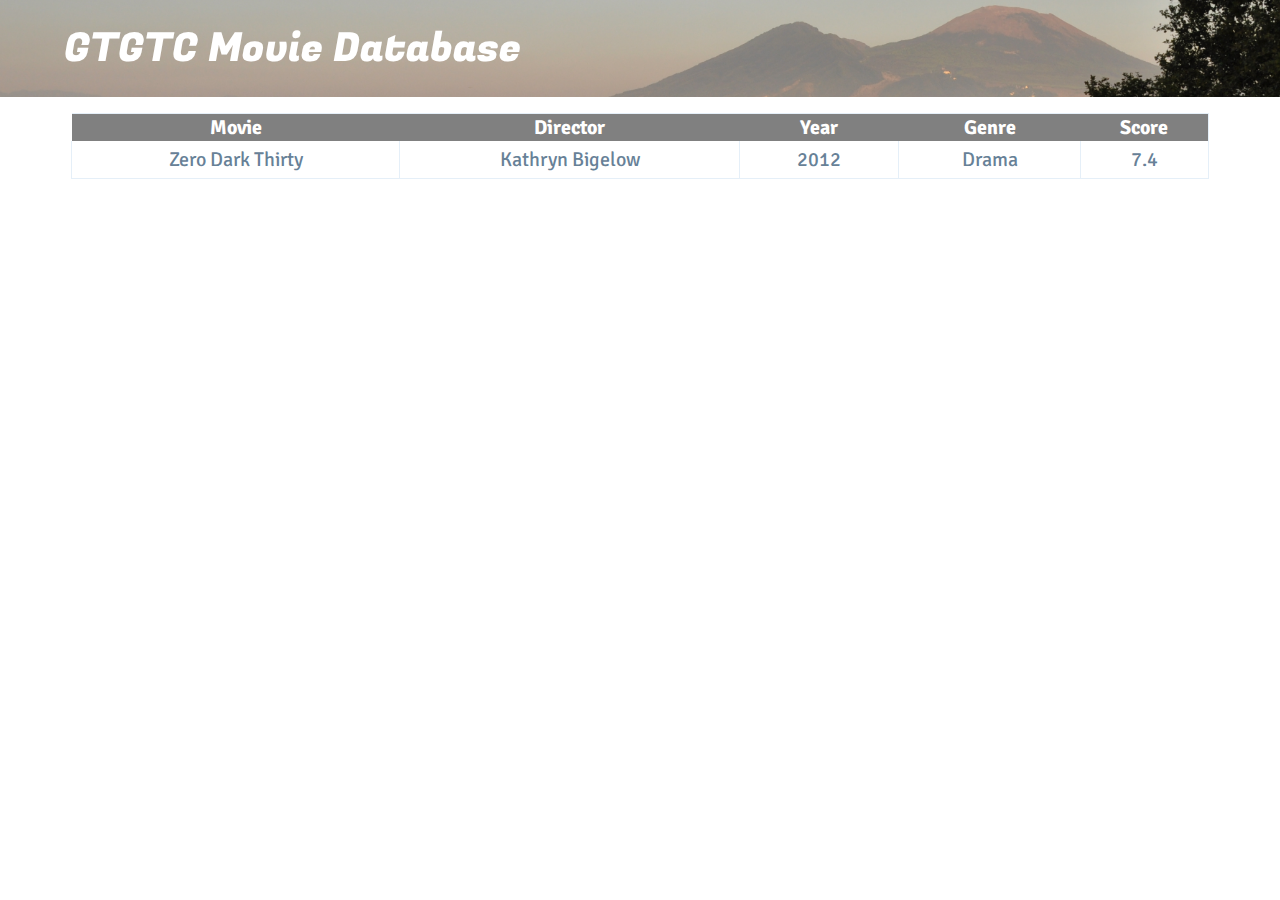
<file: app/static/index.html>
<!DOCTYPE html>
<html>
<meta http-equiv="Content-Type" content="text/html; charset=UTF-8" />
<head>
    <title> GTGTC Movie DB </title>
    <link href="main.css" rel="stylesheet">
    <link href='https://fonts.googleapis.com/css?family=Fugaz+One' rel='stylesheet' type='text/css'>
    <link href='https://fonts.googleapis.com/css?family=Signika' rel='stylesheet' type='text/css'>
</head>
<body>
<nav>
GTGTC Movie Database
</nav>

<div id="container" style="margin-top:3cm">
<table class="center">
  <tr>
    <th scope="col">Movie</th>
    <th scope="col">Director</th>
    <th scope="col">Year</th>
    <th scope="col">Genre</th>
    <th scope="col">Score</th>
  </tr>
  <tr>
    <td>Zero Dark Thirty</td>
    <td>Kathryn Bigelow</td>
    <td>2012</td>
    <td>Drama</td>
    <td>7.4</td>
  </tr>
</table>
</div>

</body>
</html>
</file>
<file: app/static/main.css>
body {
  font-family: 'Fugaz One', cursive;
  font-size:40px;
  color:white;
}

div {
  margin-bottom: 15px;
  font-family: 'Signika', sans-serif;
  font-size:20px;
}


nav {
  position:fixed;
  top:0;
  left:-5%;
  width:110%;
  padding-bottom:0.5cm;
  padding-top:0.5cm;
  padding-left:10%;
  background-image: url('img/italy.jpg');
  background-repeat: no-repeat;
  background-size: cover;
  background-position: center;
}

#container{width:100%;}

table.center {
  margin-left:auto;
  margin-right:auto;
}

table {
  width:90%;
  border-top:1px solid #e5eff8;
  border-right:1px solid #e5eff8;
  margin:1em auto;
  border-collapse:collapse;
}

th {
 color:white;
 background:grey;
}

td {
  color:#678197;
  border-bottom:1px solid #e5eff8;
  border-left:1px solid #e5eff8;
  padding:.3em 1em;
  text-align:center;
}
</file>
